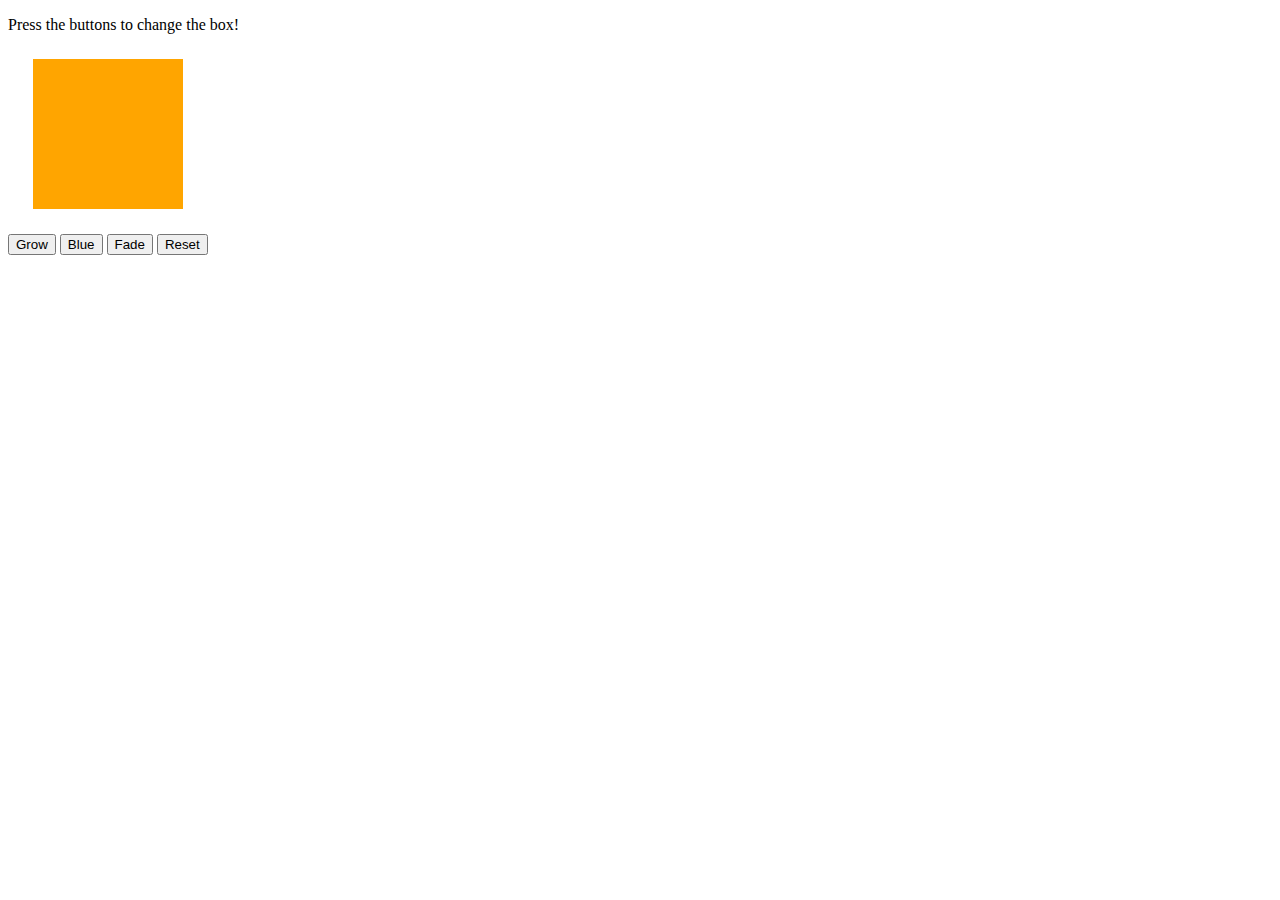
<file: PREWORK_KB/MODULE-6/index.html>
<!DOCTYPE html>
<html>
<head>
    <title>Jiggle Into JavaScript</title>
    <!-- <script type="text/javascript" src="https://cdnjs.cloudflare.com/ajax/libs/jquery/3.1.0/jquery.min.js"></script> -->
</head>
<body>

    <p>Press the buttons to change the box!</p>

    <div id="box" style="height:150px; width:150px; background-color:orange; margin:25px"></div>

    <button id="button1">Grow</button>
    <button id="button2">Blue</button>
    <button id="button3">Fade</button>
    <button id="button4">Reset</button>

    <script type="text/javascript" src="javascript.js"></script>

</body>
</html>
</file>
